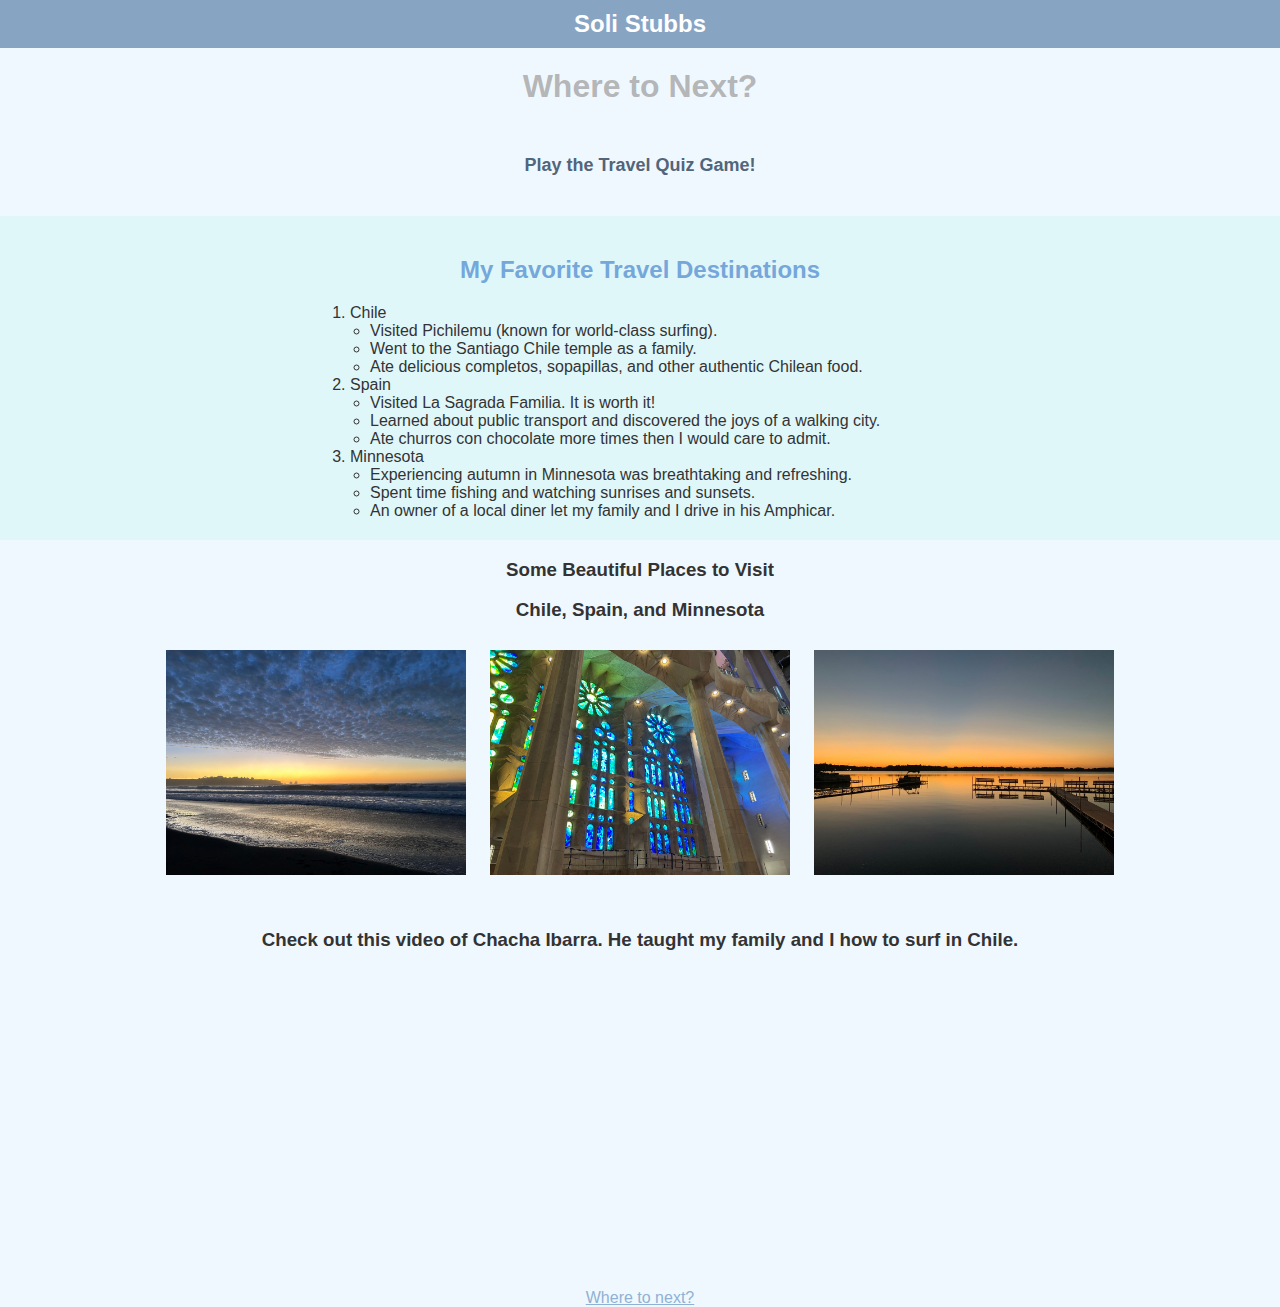
<file: scratch.html>
<!DOCTYPE html>
<html lang="en">
<head>
    <meta charset="UTF-8">
    <meta name="viewport" content="width=device-width, initial-scale=1.0">
    <title>Travel Tracker</title>
    <link rel="stylesheet" href="./css/styless.css">
</head>
<body>

    <nav class="navbar navbar-expand-lg navbar-light" id="mainNav">
        <div class="container px-4 px-lg-5">
            <a class="navbar-brand" href="index.html">Soli Stubbs</a>
        </div>
    </nav>

    <h1 id="wheretonext">Where to Next?</h1>

   
            <a href='#'>
                <div class='tableauPlaceholder' id='viz1744819077831' style='position: relative'><noscript><a href='#'><img alt='Travel Tracker ' src='https:&#47;&#47;public.tableau.com&#47;static&#47;images&#47;B2&#47;B289QC8DP&#47;1_rss.png' style='border: none' /></a></noscript><object class='tableauViz'  style='display:none;'><param name='host_url' value='https%3A%2F%2Fpublic.tableau.com%2F' /> <param name='embed_code_version' value='3' /> <param name='path' value='shared&#47;B289QC8DP' /> <param name='toolbar' value='yes' /><param name='static_image' value='https:&#47;&#47;public.tableau.com&#47;static&#47;images&#47;B2&#47;B289QC8DP&#47;1.png' /> <param name='animate_transition' value='yes' /><param name='display_static_image' value='yes' /><param name='display_spinner' value='yes' /><param name='display_overlay' value='yes' /><param name='display_count' value='yes' /><param name='language' value='en-US' /></object></div>                <script type='text/javascript'>                    var divElement = document.getElementById('viz1744819077831');                    var vizElement = divElement.getElementsByTagName('object')[0];                    vizElement.style.width='1024px';vizElement.style.height='795px';                    var scriptElement = document.createElement('script');                    scriptElement.src = 'https://public.tableau.com/javascripts/api/viz_v1.js';                    vizElement.parentNode.insertBefore(scriptElement, vizElement);                </script>
            </a>
    </div>
    
    <script type="text/javascript">
        var divElement = document.getElementById('viz1744309898390');
        var vizElement = divElement.getElementsByTagName('object')[0];
        vizElement.style.width = '1024px';
        vizElement.style.height = '795px';
        var scriptElement = document.createElement('script');
        scriptElement.src = 'https://public.tableau.com/javascripts/api/viz_v1.js';
        vizElement.parentNode.insertBefore(scriptElement, vizElement);
    </script>

    <!-- Link to the Travel Quiz Game -->
    <a href="travelquiz.html" class="quiz-link">Play the Travel Quiz Game!</a>

    <!-- Hobby Section with Ordered and Unordered Lists -->
    <div class="hobby-section">
        <h2>My Favorite Travel Destinations</h2>
        <ol>
            <li>Chile
                <ul>
                    <li>Visited Pichilemu (known for world-class surfing).</li>
                    <li>Went to the Santiago Chile temple as a family.</li>
                    <li>Ate delicious completos, sopapillas, and other authentic Chilean food.</li>
                </ul>
            </li>
            <li>Spain
                <ul>
                    <li>Visited La Sagrada Familia. It is worth it!</li>
                    <li>Learned about public transport and discovered the joys of a walking city. </li>
                    <li>Ate churros con chocolate more times then I would care to admit. </li>
                </ul>
            </li>
            <li>Minnesota
                <ul>
                    <li>Experiencing autumn in Minnesota was breathtaking and refreshing. </li>
                    <li>Spent time fishing and watching sunrises and sunsets. </li>
                    <li>An owner of a local diner let my family and I drive in his Amphicar. </li>
                </ul>
            </li>
        </ol>
    </div>

    <!-- Image Gallery Section -->
    <div class="image-gallery">
        <div>
            <h3>Some Beautiful Places to Visit</h3>
            <h3>Chile, Spain, and Minnesota</h3>
            <img src="./assets/img/Pichilemu beach.jpg" width= "300px" height= "200px"  alt="Pichilemu beach">
            <img src="./assets/img/La Sagrada Familia.jpg" width= "300px" height= "200px" alt="La Sagrada Familia">
            <img src="./assets/img/Minnesotalake.jpg" width= "300px" height= "200px" alt="Waseca Minnesota">
        </div>
    </div>

    <!-- YouTube Video Section -->
    <div class="youtube-video">
        <h3>Check out this video of Chacha Ibarra. He taught my family and I how to surf in Chile.</h3>
        <iframe width="560" height="315" src="https://www.youtube.com/embed/9BUsFcCzW8I?si=KOxv7cQvra7XK9hj" title="YouTube video player" frameborder="0" allow="accelerometer; autoplay; clipboard-write; encrypted-media; gyroscope; picture-in-picture; web-share" referrerpolicy="strict-origin-when-cross-origin" allowfullscreen></iframe>    </div>

    <!-- On-page Anchor -->
  <!-- On-page Anchor -->
 <!-- On-page Anchor -->
 <div>
    <a href="#wheretonext" class="anchor-link">Where to next? </a>
</div>

</body>
</html>
</file>
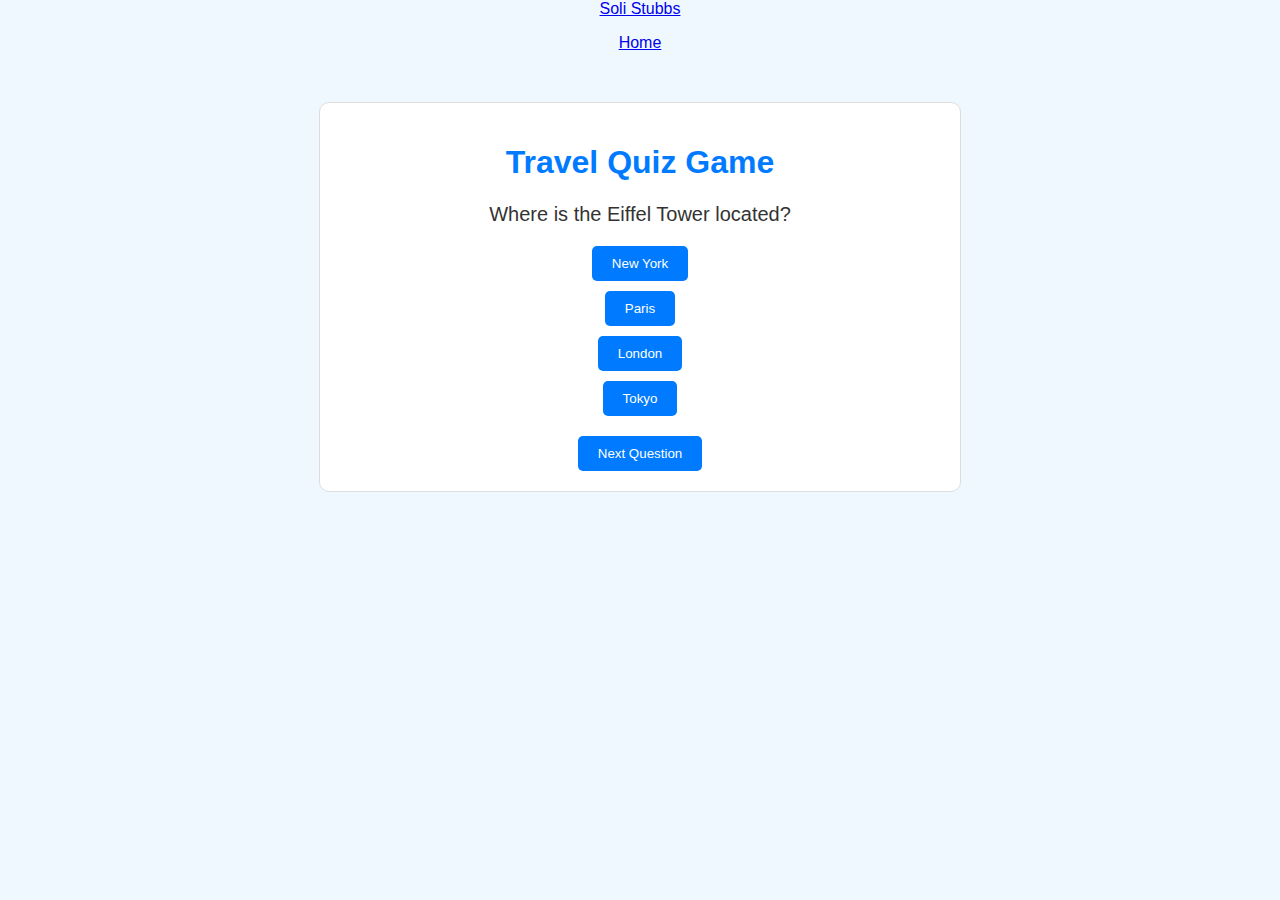
<file: travelquiz.html>
<!DOCTYPE html>
<html lang="en">
<head>
    <meta charset="UTF-8">
    <meta name="viewport" content="width=device-width, initial-scale=1.0">
    <title>Travel Quiz Game</title>
    <style>
        body {
            font-family: Arial, sans-serif;
            background-color: #f0f8ff;
            color: #333;
            text-align: center;
            margin: 0;
            padding: 0;
        }
        h1 {
            color: #007bff;
        }
        .quiz-container {
            max-width: 600px;
            margin: 50px auto;
            padding: 20px;
            border: 1px solid #ddd;
            border-radius: 10px;
            background-color: white;
        }
        .question {
            font-size: 20px;
            margin-bottom: 20px;
        }
        .options {
            list-style-type: none;
            padding: 0;
        }
        .options li {
            margin: 10px;
        }
        button {
            padding: 10px 20px;
            background-color: #007bff;
            color: white;
            border: none;
            border-radius: 5px;
            cursor: pointer;
        }
        button:hover {
            background-color: hwb(211 42% 26%);
        }
        .result {
            font-size: 20px;
            margin-top: 20px;
            font-weight: bold;
        }
    </style>
</head>
<body>
    <nav class="navbar navbar-expand-lg navbar-light" id="mainNav">
        <div class="container px-4 px-lg-5">
            <a class="navbar-brand" href="index.html">Soli Stubbs</a>
            <i class="fas fa-bars"></i>
            <div class="collapse navbar-collapse" id="navbarResponsive">
                
                    <p class="nav-item"><a class="nav-link px-lg-3 py-3 py-lg-4" href="index.html">Home</a></p>
                
            </div>
        </div>
    </nav>
    <div class="quiz-container">
        <h1>Travel Quiz Game</h1>
        <div class="question-container">
            <div class="question">Where is the Eiffel Tower located?</div>
            <ul class="options">
                <li><button class="option" data-answer="false">New York</button></li>
                <li><button class="option" data-answer="true">Paris</button></li>
                <li><button class="option" data-answer="false">London</button></li>
                <li><button class="option" data-answer="false">Tokyo</button></li>
            </ul>
        </div>
        <div class="result"></div>
        <button id="nextBtn">Next Question</button>
    </div>

    <script>
        let currentQuestionIndex = 0;
        const questions = [
            {
                question: "Where is the Eiffel Tower located?",
                options: ["New York", "Paris", "London", "Tokyo"],
                correctAnswer: "Paris"
            },
            {
                question: "Which country is known as the Land of the Rising Sun?",
                options: ["China", "Japan", "Korea", "India"],
                correctAnswer: "Japan"
            },
            {
                question: "What is the largest continent?",
                options: ["Africa", "Asia", "Europe", "Australia"],
                correctAnswer: "Asia"
            },
            {
                question: "Which city is famous for its canals?",
                options: ["Venice", "Amsterdam", "Paris", "Berlin"],
                correctAnswer: "Venice"
            },
            {
                question: "Which country is famous for the Great Wall?",
                options: ["China", "India", "Russia", "Germany"],
                correctAnswer: "China"
            },
            {
                question: "Which country is known for the pyramids?",
                options: ["Mexico", "Egypt", "Italy", "Greece"],
                correctAnswer: "Egypt"
            },
            {
                question: "What is the capital of Australia?",
                options: ["Sydney", "Melbourne", "Brisbane", "Canberra"],
                correctAnswer: "Canberra"
            },
            {
                question: "Which city is famous for the Statue of Liberty?",
                options: ["Los Angeles", "Chicago", "New York", "San Francisco"],
                correctAnswer: "New York"
            },
            {
                question: "Which is the smallest country in the world?",
                options: ["Monaco", "Vatican City", "San Marino", "Liechtenstein"],
                correctAnswer: "Vatican City"
            },
            {
                question: "What is the longest river in the world?",
                options: ["Amazon River", "Nile River", "Yangtze River", "Ganges River"],
                correctAnswer: "Nile River"
            },
            {
                question: "Which continent has the most countries?",
                options: ["Africa", "Asia", "Europe", "North America"],
                correctAnswer: "Africa"
            },
            {
                question: "Which city is home to the Colosseum?",
                options: ["Athens", "Rome", "Paris", "Madrid"],
                correctAnswer: "Rome"
            },
            {
                question: "What is the capital of Canada?",
                options: ["Vancouver", "Toronto", "Ottawa", "Montreal"],
                correctAnswer: "Ottawa"
            },
            {
                question: "Which country is famous for its kangaroos?",
                options: ["Australia", "South Africa", "Brazil", "India"],
                correctAnswer: "Australia"
            },
            {
                question: "Which country is known for the famous Carnival festival?",
                options: ["Spain", "Brazil", "Italy", "Germany"],
                correctAnswer: "Brazil"
            },
            {
                question: "Where would you find the ancient city of Petra?",
                options: ["Jordan", "Turkey", "Egypt", "Greece"],
                correctAnswer: "Jordan"
            },
            {
                question: "Which city is known as the 'Big Apple'?",
                options: ["Los Angeles", "Chicago", "New York", "Miami"],
                correctAnswer: "New York"
            },
            {
                question: "What is the official language of Brazil?",
                options: ["Spanish", "Portuguese", "English", "French"],
                correctAnswer: "Portuguese"
            },
            {
                question: "What is the tallest mountain in the world?",
                options: ["Mount Kilimanjaro", "Mount Everest", "Mount Fuji", "K2"],
                correctAnswer: "Mount Everest"
            },
            {
                question: "Which famous landmark is located in Rio de Janeiro?",
                options: ["Christ the Redeemer", "The Great Wall", "The Eiffel Tower", "The Colosseum"],
                correctAnswer: "Christ the Redeemer"
            }
        ];

        const questionContainer = document.querySelector('.question-container');
        const resultDiv = document.querySelector('.result');
        const nextButton = document.getElementById('nextBtn');
        
        // Function to display the current question
        function displayQuestion() {
            const question = questions[currentQuestionIndex];
            const questionText = question.question;
            const options = question.options;

            questionContainer.innerHTML = `
                <div class="question">${questionText}</div>
                <ul class="options">
                    ${options.map(option => `<li><button class="option" data-answer="${option === question.correctAnswer}">${option}</button></li>`).join('')}
                </ul>
            `;
        }

        // Function to handle user's answer
        function handleAnswer(event) {
            const selectedOption = event.target;
            const isCorrect = selectedOption.getAttribute('data-answer') === "true";
            if (isCorrect) {
                resultDiv.textContent = "Correct! Well done!";
                resultDiv.style.color = "green";
            } else {
                resultDiv.textContent = "Oops! That's not right. Try again!";
                resultDiv.style.color = "red";
            }
        }

        // Add event listener to each option
        document.body.addEventListener('click', function (e) {
            if (e.target.classList.contains('option')) {
                handleAnswer(e);
            }
        });

        // Load the first question and set up the next button
        function setupNextButton() {
            nextButton.addEventListener('click', function() {
                currentQuestionIndex++;
                if (currentQuestionIndex < questions.length) {
                    displayQuestion();
                    resultDiv.textContent = '';
                } else {
                    resultDiv.textContent = 'You completed the quiz! Great job!';
                    nextButton.style.display = 'none';
                }
            });
        }

        // Initialize the quiz
        displayQuestion();
        setupNextButton();
    </script>
</body>
</html>
</file>
<file: css/styless.css>
/* Global Styles */


body {
  font-family: Arial, sans-serif;
  margin: 0;
  padding: 0;
  background-color: #f0f8ff;
  color: #333;
  text-align: center;
}

nav {
  background-color: hsl(212, 33%, 65%);
  padding: 10px 0;
}

.navbar-brand {
  color: white;
  font-size: 24px;
  font-weight: bold;
  text-decoration: none;
}

h1 {
  color: rgba(154, 152, 152, 0.699);
  margin-top: 20px;
}

.quiz-link {
  font-size: 18px;
  color: hsl(211, 21%, 40%);
  text-decoration: none;
  font-weight: bold;
  margin-top: 20px;
  display: inline-block;
}

.tableauPlaceholder {
  margin: 30px auto;
}

/* Custom Styles for Lists, Images, and Divs */
.hobby-section {
  background-color: #e0f7fa;
  padding: 20px;
  margin-top: 40px;
}

.image-gallery img {
  max-width: 100%;
  height: auto;
  margin: 10px;
}

.image-gallery {
  display: flex;
  justify-content: center;
  gap: 20px;
}

.youtube-video {
  margin-top: 40px;
}

ol {
  text-align: left;
  margin: 0 auto;
  width: 50%;
}

ul {
  list-style-type: circle;
  padding-left: 20px;
}

.anchor-link {
  color: hwb(210 56% 17%);
  text-decoration: underline;
}

h2 {
  color: hsl(211, 59%, 66%);
}
</file>
